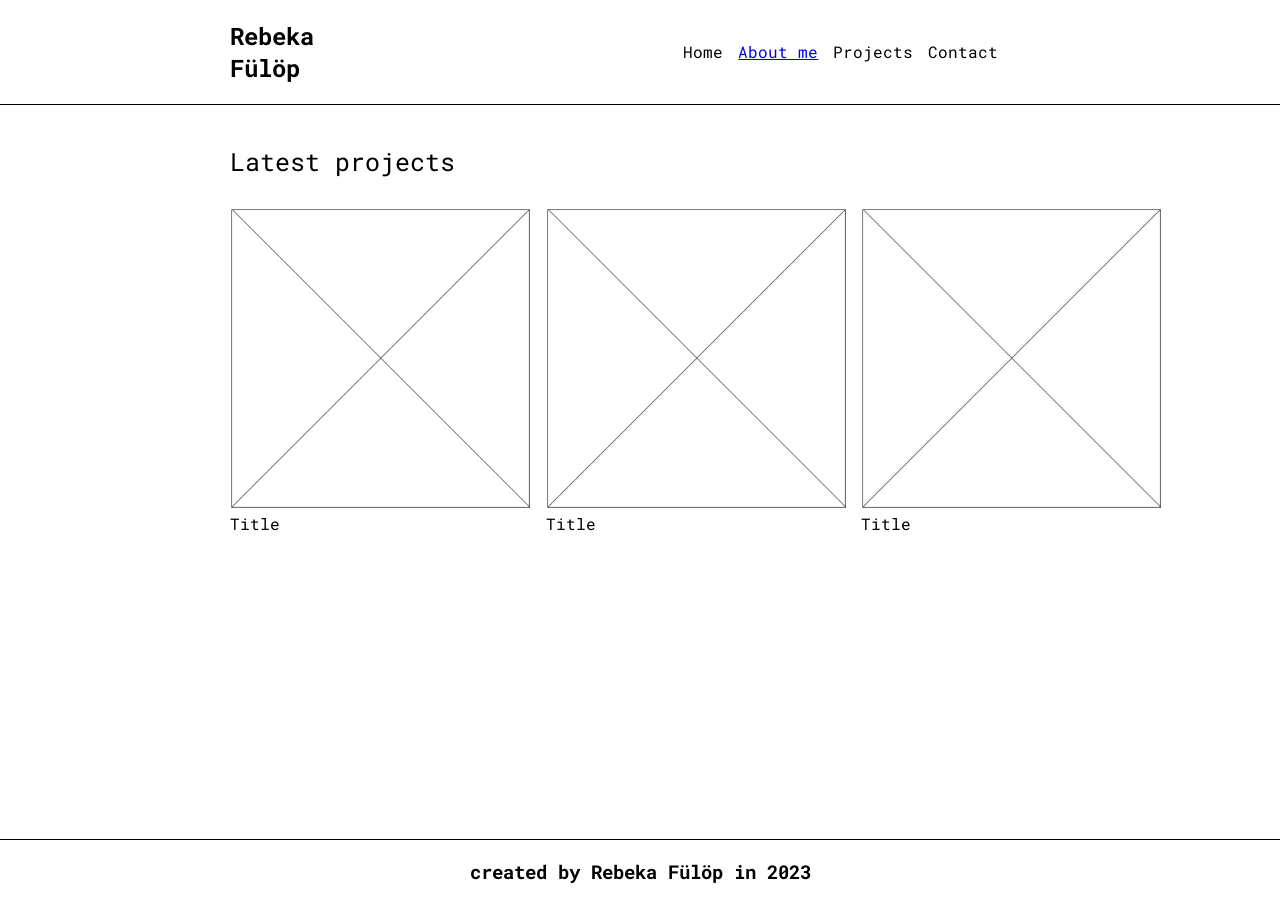
<file: index.html>
<html>
<head>
    <link href="stylesheet.css" rel="stylesheet">
    <link rel="preconnect" href="https://fonts.googleapis.com">
<link rel="preconnect" href="https://fonts.gstatic.com" crossorigin>
<link href="https://fonts.googleapis.com/css2?family=Roboto+Mono&display=swap" rel="stylesheet">
<title>Rebeka Fülöp</title>
</head>
<body>
<header>
<nav>
    <h2 id="nav-logo">Rebeka Fülöp</h2>
    <ul>
        <li class="nav-link">Home</li>
        <li class="nav-link"><a href="about_me.html">About me</a></li>
        <li class="nav-link">Projects</li>
        <li class="nav-link">Contact</li>
    </ul>
</nav>
</header>

<div id="project-title">Latest projects</div>
<section id="latest-projects">
    <div class ="project-item">
    <img src="placeholder.png" class="project-img">
    <span class="caption">Title</span>
    </div>

    <div class ="project-item">
    <img src="placeholder.png" class="project-img">
    <span class="caption">Title</span>
     </div>

    <div class ="project-item">
    <img src="placeholder.png" class="project-img">
    <span class="caption">Title</span>
    </div>
</section>

<footer>
<h3>created by Rebeka Fülöp in 2023</h3>
</footer>
</body>

</html>
</file>
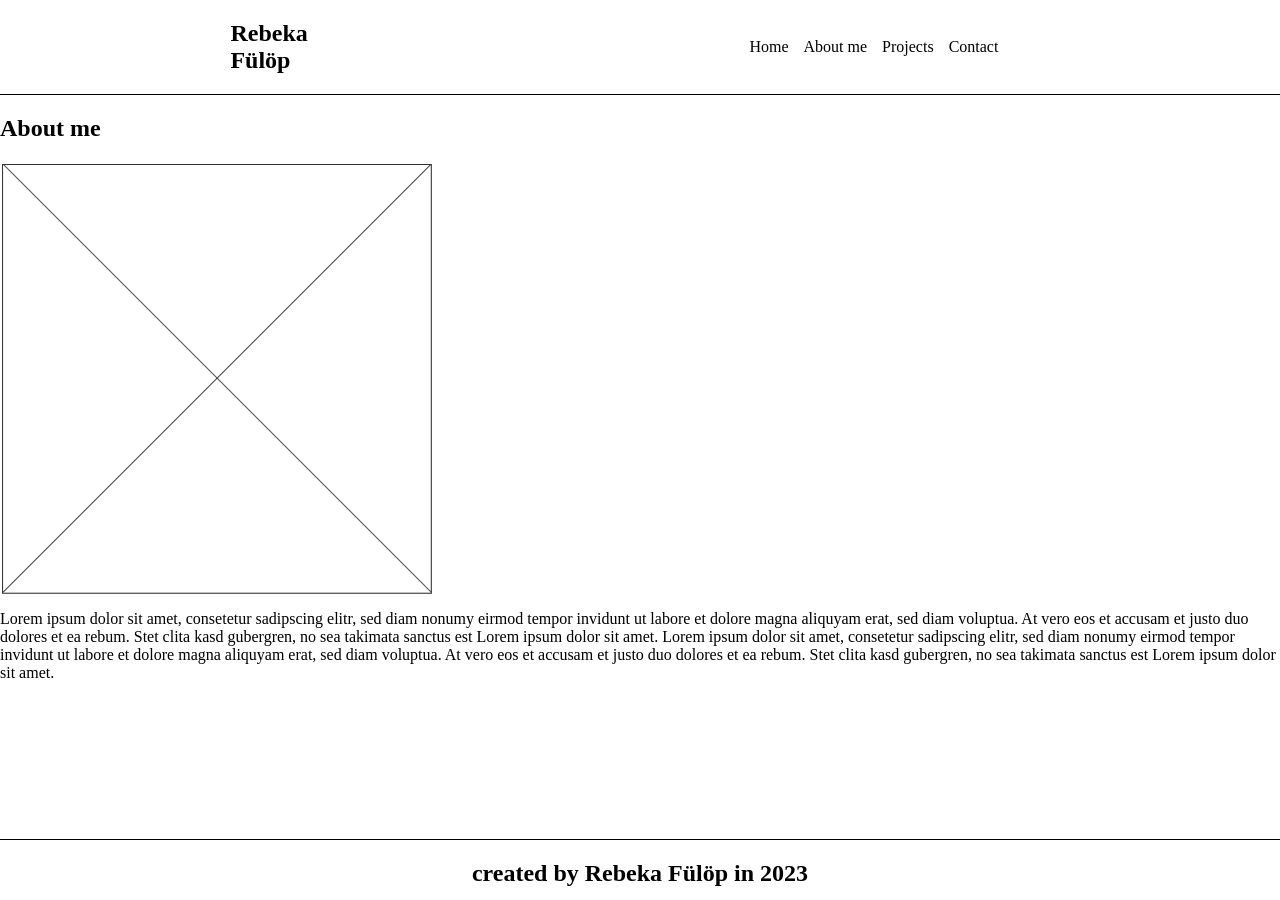
<file: about_me.html>
<html>
<head>
    <link href="stylesheet.css" rel="stylesheet">
<title>Rebeka Fülöp</title>
</head>
<body>
<header>
<nav>
    <h2 id="nav-logo">Rebeka Fülöp</h2>
    <ul id="nav-links">
        <li class="nav-link">Home</li>
        <li class="nav-link">About me</li>
        <li class="nav-link">Projects</li>
        <li class="nav-link">Contact</li>
    </ul>
</nav>
</header>

<section>
    <h2>About me</h2>
    <img src="placeholder.png">
    <p>Lorem ipsum dolor sit amet, consetetur sadipscing elitr, sed diam nonumy eirmod tempor invidunt ut labore et dolore magna aliquyam erat, 
        sed diam voluptua. At vero eos et accusam et justo duo dolores et ea rebum. Stet clita kasd gubergren, no sea takimata sanctus est Lorem 
        ipsum dolor sit amet. Lorem ipsum dolor sit amet, consetetur sadipscing elitr, sed diam nonumy eirmod tempor invidunt ut labore et dolore 
        magna aliquyam erat, sed diam voluptua. At vero eos et accusam et justo duo dolores et ea rebum. Stet clita kasd gubergren, no sea takimata 
        sanctus est Lorem ipsum dolor sit amet.</p>
</section>

<footer>
<h2>created by Rebeka Fülöp in 2023</h2>
</footer>
</body>

</html>
</file>
<file: stylesheet.css>
html{
    margin: auto auto;
    font-family: 'Roboto Mono';
}

header {
    margin: auto auto;
}

body {
    margin: auto auto;
}

nav {
    display: inline-flex;
    background-color: #ffffff;
    width: 100%;
    justify-content: flex-start;
    align-items: center;
    column-gap: 0cm;
    margin: 0;
    border-bottom: 1px solid black;
}

#nav-logo {
    margin-left: 18%;
    /* margin-right: 10cm; */
    font-family: 'Roboto Mono';
}

ul {
    display: inline-flex;
    justify-content: end;
    width: 80%;
    margin-right: 22%;
    column-gap: 15px;
}


.nav-link {
    list-style-type: none;
    display: inline; 
    font-family: 'Roboto Mono';



}

#latest-projects {
    margin-left: auto auto;
}

#project-title {
    margin-left: 18%;
    margin-top: 40px;
    font-size: 25px;

}

.project-img{
    width: 300px;
}



.project-item {
    vertical-align: center;
    display: inline-block;
    text-align: center;
    width: 75px;
    margin-top: 30px;
    margin-left: 18%;

}

.caption {
    display: block;
    text-align: left;
    margin-top: 5px;
    

}

footer {
    position: absolute;
    bottom: 10px;
    width: 100%;
    height: 50px;
    text-align: center;
    border-top: 1px solid black;

}
</file>
